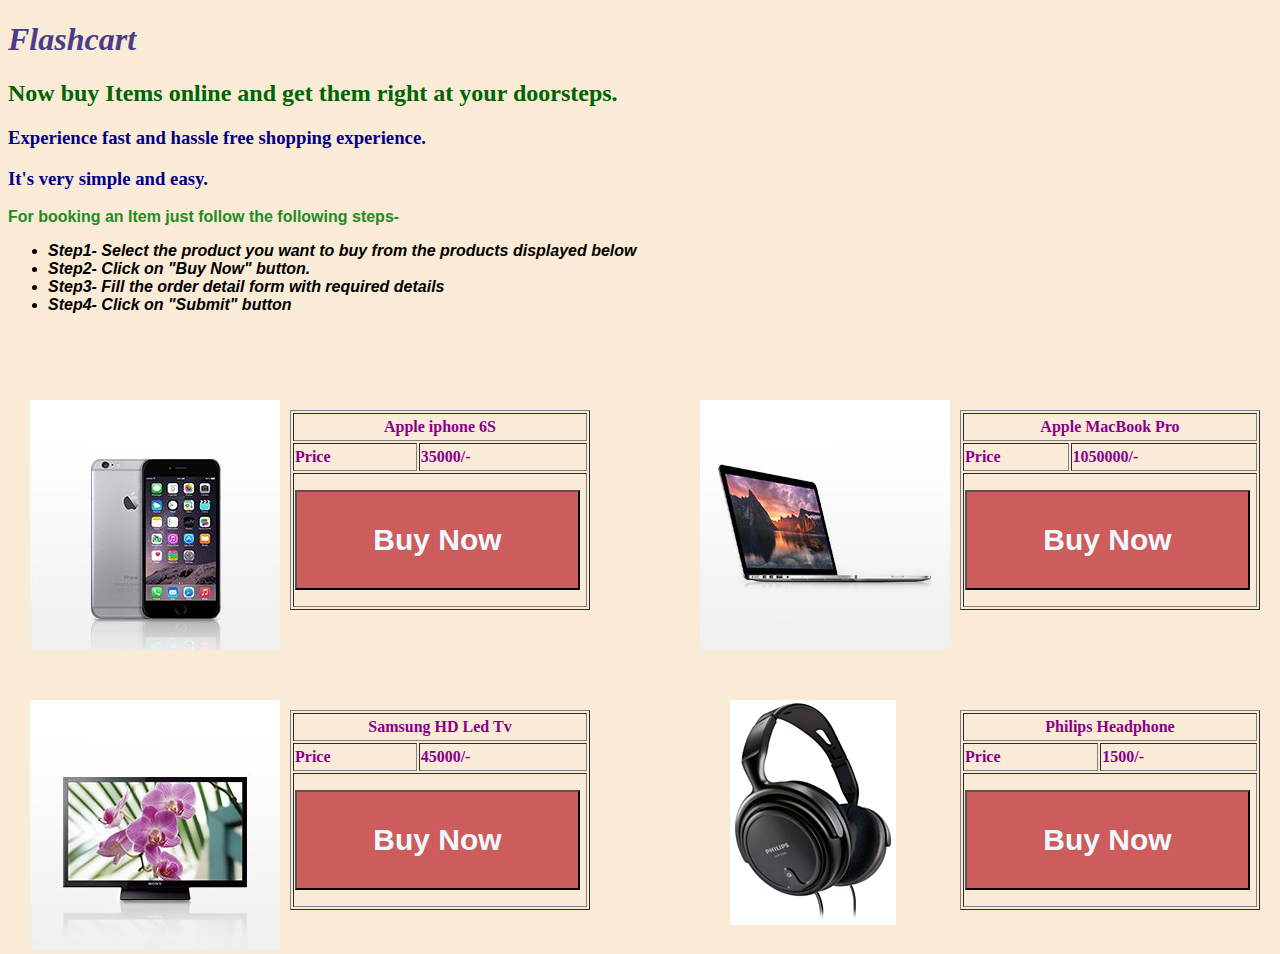
<file: WebContent/index.html>
<!DOCTYPE html>
<!-- /*  -> Designed for testing and development purposes.
      *  -> Project to design a small eLogistics prototype.
      *  -> Development Phase - Premature.
      *  -> Project Type - Educational.
      *  -> Institute - University Institute Of Technology, Burdwan University.
      *  -> Owner/Code file Designer :
      *             @ Name - Avinash Singh.
      *             @ Department - Computer Science And Engineering.
      *             @ Roll.Number - 2014_1016.
      *             @ Email - N/A.
      *  -> Copyright Norms - Every piece of code given below
      *                       has been written by 'Avinash2796'©,
      *                       and he holds the rights to the file. Not meant to be
      *                       copied or tampered without prior permission
      *                       from the author.
      *  -> Guide - Asst.Proff. Dr. Sumit Gupta.
      */ -->
<html>

    <head>
        <meta charset="utf-8">
        <meta http-equiv="X-UA-Compatible" content="IE=edge">
        <title>FLASHCART SERVICES</title>
        <meta name="description" content="An interactive webpage for parcel booking ">
         <link rel="stylesheet" type="text/css" href="stylesheets/mainpage.css"/>
    </head>
    <body>
        <h1>Flashcart </h1>
             <h2>
        Now buy Items online and get them right at your doorsteps.
        </h2>
        <h3>
        Experience fast and hassle free shopping experience.
        </h3>
        <h3>It's very simple and easy.</h3>
        <p>
        For booking an Item just follow the following steps-
        <ul>
         <li>Step1- Select the product you want to buy from the products displayed below</li>
            <li>Step2- Click on "Buy Now" button.
            </li>
            <li>Step3- Fill the order detail form with required details
            </li>
            <li>Step4- Click on "Submit" button
            </li>
        </ul>

        <div id="Item1">
            <img src="images/1-Mobile-Phones-Voodoo-Cat-tile._V332998663_.jpg">
            <table id="tb1" border="1">
                <tr>
                    <th colspan="2">Apple iphone 6S  </th>
                </tr>
                <tr>
                <td>Price</td>
                    <td> 35000/- </td>
                </tr>
                <tr>
                    <td colspan="2">
                     <form >

                         <a href="orderform.html">
                              <input type="button" value="Buy Now">
                         </a>
                    </form>
                    </td>

                </tr>
            </table>

        </div>




        <div id="Item2">
    <img src="images/2-Laptops-Voodoo-Cat-tile._V333043559_.jpg">
            <table id="tb2" border="1">
                <tr>
                    <th colspan="2">Apple MacBook Pro  </th>
                </tr>
                <tr>
                <td>Price</td>
                    <td>1050000/-</td>
                </tr>
                 <tr>
                    <td colspan="2">
                     <form action="orderform.html" method="post">
                    <input type="submit" value="Buy Now">
                    </form>
                    </td>

                </tr>
            </table>

    </div>

        <div id="Item3">
    <img src="images/6-Television-Voodoo-Cat-tile._V333043556_.jpg">
             <table id="tb3" border="1">
                <tr>
                    <th colspan="2">Samsung HD Led Tv</th>
                </tr>
                <tr>
                <td>Price</td>
                    <td> 45000/-</td>
                </tr>
                  <tr>
                    <td colspan="2">
                     <form>
                      <a href="orderform.html">
                              <input type="button" value="Buy Now">
                         </a>
                    </form>
                    </td>

                </tr>
            </table>

    </div>

        <div id="Item4">
    <img src="images/head.png">
            <table id="tb3" border="1">
                <tr>
                    <th colspan="2">Philips Headphone  </th>
                </tr>
                <tr>
                <td>Price</td>
                    <td> 1500/-</td>
                </tr>
                 <tr>
                    <td colspan="2">
                     <form>
                      <a href="orderform.html">
                              <input type="button" value="Buy Now">
                         </a>
                    </form>
                    </td>

                </tr>
            </table>
    </div>
    </body>
</html>
</file>
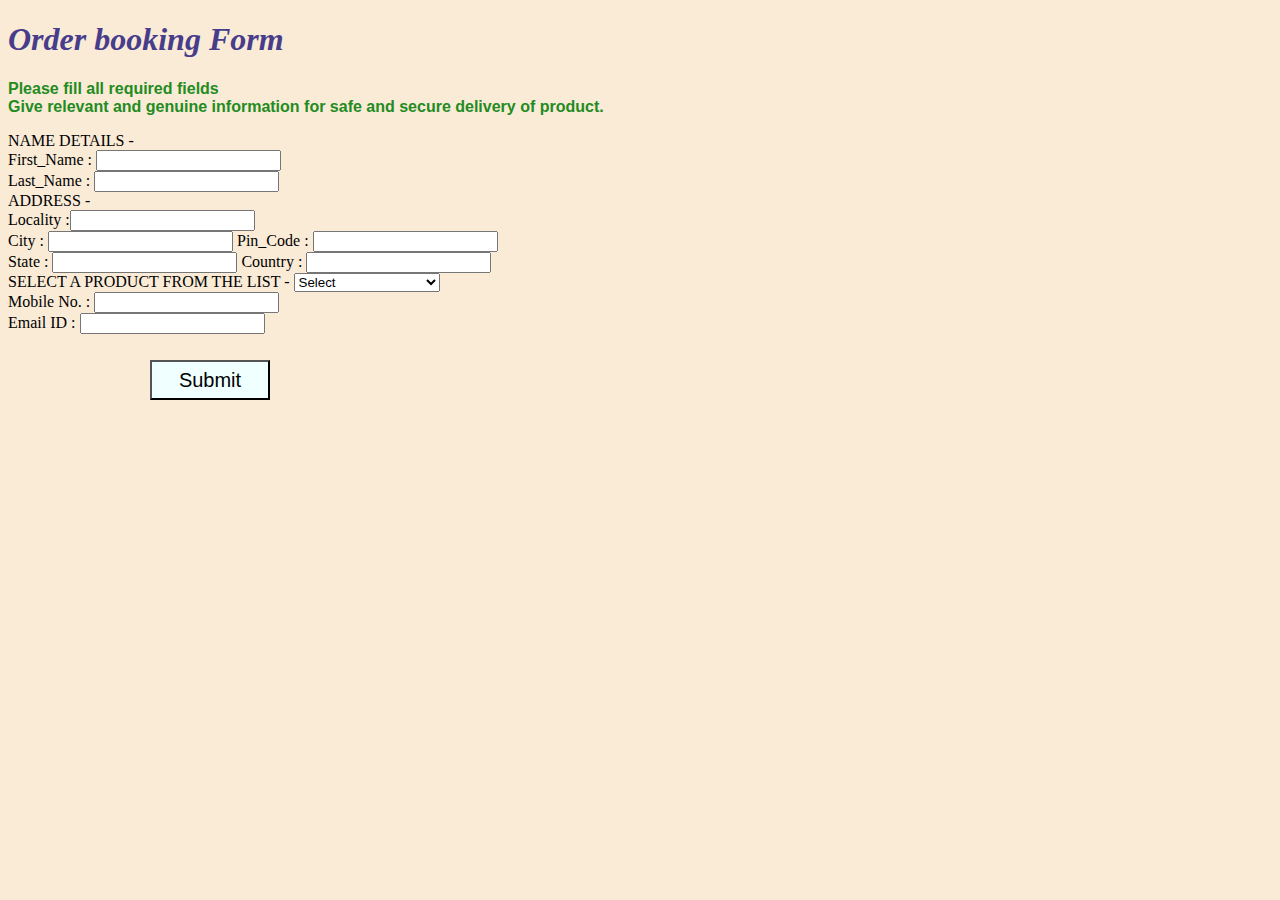
<file: WebContent/orderform.html>
<!DOCTYPE html>
<!-- /*  -> Designed for testing and development purposes.
      *  -> Project to design a small eLogistics prototype.
      *  -> Development Phase - Premature.
      *  -> Project Type - Educational.
      *  -> Institute - University Institute Of Technology, Burdwan University.
      *  -> Owner/Code file Designer :
      *             @ Name - Avinash Singh.
      *             @ Department - Computer Science And Engineering.
      *             @ Roll.Number - 2014_1016.
      *             @ Email - N/A.
      *  -> Copyright Norms - Every piece of code given below
      *                       has been written by 'Avinash2796'©,
      *                       and he holds the rights to the file. Not meant to be
      *                       copied or tampered without prior permission
      *                       from the author.
      *  -> Guide - Asst.Proff. Dr. Sumit Gupta.
      */ -->
<html>
    <head>
        <meta charset="utf-8">
        <meta http-equiv="X-UA-Compatible" content="IE=edge">
        <title>ORDER FORM</title>
        <meta name="description" content="An interactive webpage for parcel booking ">
         <link rel="stylesheet" type="text/css" href="stylesheets/orderpage.css"/>
    </head>
    <script>
         function display_alert()
         {

            alert("Site under construction");
         }
    </script>
   <body>
    <div>
    <h1>Order booking Form</h1>
        <p>Please fill all required fields<br/>Give relevant and genuine information for safe and secure delivery of product.</p>
    <form id="form1" method="post" action="mainServlet">
        NAME DETAILS -
        <br/>
        First_Name : <input type="text" name="custofname"/>
        <br/>
        Last_Name : <input type="text" name="custolname"/>
        <br/>
        ADDRESS -
        <br/>
        Locality :<input type="text" name="locality"/>
        <br/>
        City : <input  type="text" name="city"/>  Pin_Code : <input type="text" name="pin" maxlength="6"/>
        <br/>
        State : <input type="text" name="state"/>  Country : <input type="text" name="country">
       <br/>
       SELECT A PRODUCT FROM THE LIST -
       <select name="products">
         <option> Select </option>
         <option> Apple iphone 6S</option>
         <option> Apple MacBook Pro</option>
         <option> Samsung HD Led Tv</option>
         <option> Philips Headphone</option>
       </select>
       <br/>
       Mobile No. : <input type="text" name="mobno" maxlength="10"/>
       <br/>
       Email ID : <input type="text" name="Email"/>
       <br/>
       <input id=btn1 type="submit" name="GO!"/>
    </form>
    </div>
   </body>
</html>
</file>
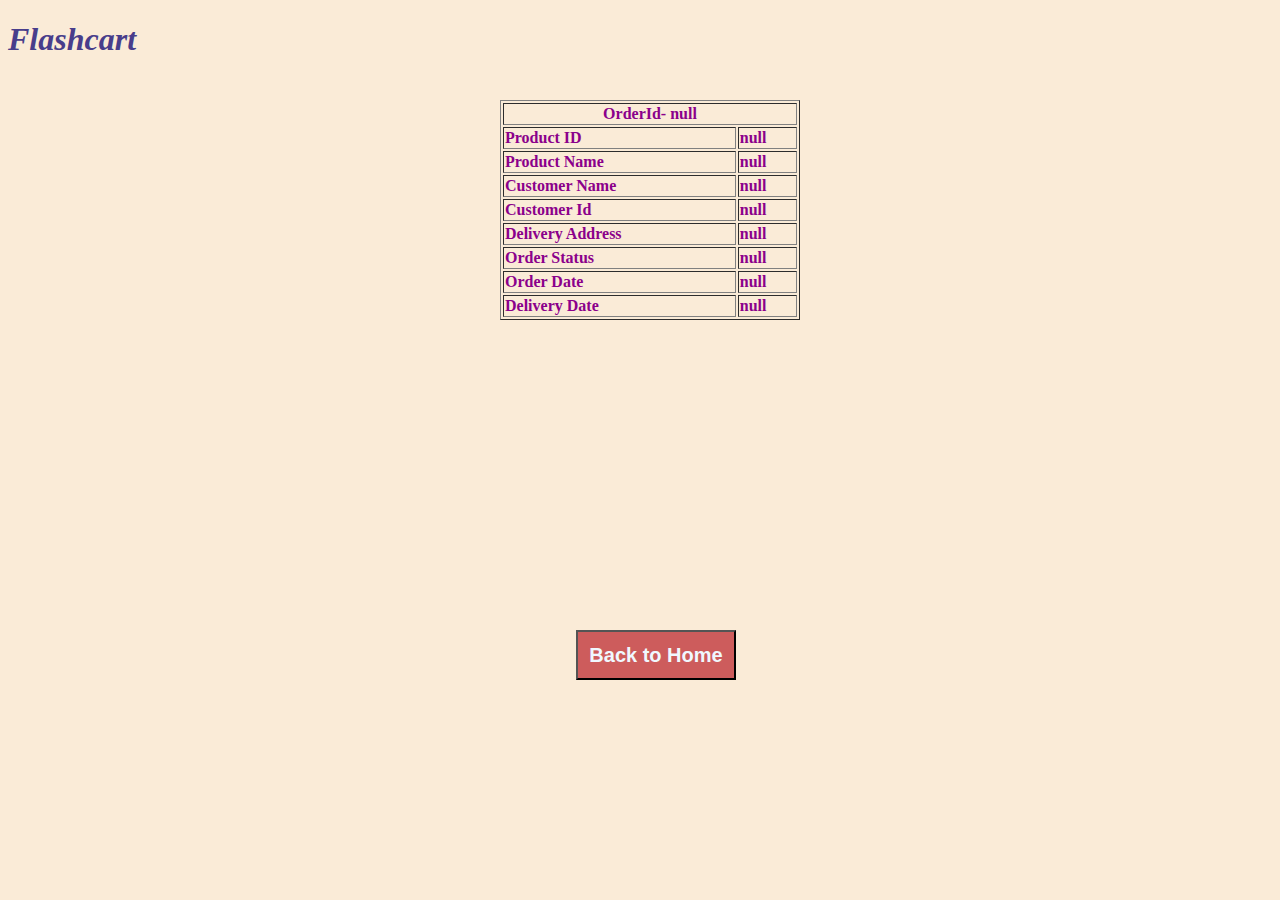
<file: WebContent/ordersummary.html>
<!DOCTYPE html>
<!-- /*  -> Designed for testing and development purposes.
      *  -> Project to design a small eLogistics prototype.
      *  -> Development Phase - Premature.
      *  -> Project Type - Educational.
      *  -> Institute - University Institute Of Technology, Burdwan University.
      *  -> Owner/Code file Designer :
      *             @ Name - Avinash Singh.
      *             @ Department - Computer Science And Engineering.
      *             @ Roll.Number - 2014_1016.
      *             @ Email - N/A.
      *  -> Copyright Norms - Every piece of code given below
      *                       has been written by 'Avinash2796'©,
      *                       and he holds the rights to the file. Not meant to be
      *                       copied or tampered without prior permission
      *                       from the author.
      *  -> Guide - Asst.Proff. Dr. Sumit Gupta.
      */ -->
<html>

    <head>
        <meta charset="utf-8">
        <meta http-equiv="X-UA-Compatible" content="IE=edge">
        <title>ORDER SUMMARY</title>
        <meta name="description" content="An interactive webpage for parcel booking ">
         <link rel="stylesheet" type="text/css" href="stylesheets/ordersummary.css"/>
    </head>
    <script>
         function getParameterByName(name, url)
         {
              if (!url) url = window.location.href;
              name = name.replace(/[\[\]]/g, "\\$&");
              var regex = new RegExp("[?&]" + name + "(=([^&#]*)|&|#|$)"),
              results = regex.exec(url);
              if (!results) return null;
              if (!results[2]) return '';
              return decodeURIComponent(results[2].replace(/\+/g, " "));
         }
    </script>
    <body>
        <h1>Flashcart</h1>

        <div id="od1">
            <table id="order"  border="1">
                <tr>
                    <th colspan="2">OrderId- <script> document.write(getParameterByName("Od_id")); </script></th>
                </tr>
                <tr>
                <td>Product ID</td>
                    <td><script> document.write(getParameterByName("Pr_id")); </script></td>
                </tr>
                <tr>
                <td>Product Name</td>
                    <td><script> document.write(getParameterByName("Pr_name")); </script></td>

                </tr>
                <tr>
                <td>Customer Name</td>
                    <td><script> document.write(getParameterByName("Ur_nm")); </script></td>

                </tr>
                <tr>
                <td>Customer Id</td>
                    <td><script> document.write(getParameterByName("Ur_id")); </script></td>

                </tr>
                <tr>
                <td>Delivery Address</td>
                    <td><script> document.write(getParameterByName("Addr")); </script></td>

                </tr>
                <tr>
                <td>Order Status</td>
                    <td><script> document.write(getParameterByName("Stat")); </script></td>

                </tr>
                <tr>
                <td>Order Date</td>
                    <td><script> document.write(getParameterByName("Odt")); </script></td>

                </tr>
                <tr>
                <td>Delivery Date</td>
                    <td><script> document.write(getParameterByName("Ddt")); </script></td>

                </tr>

            </table>
        </div>
         <form id="fm1" >

                         <a href="index.html">
                              <input id="back" type="button" value="Back to Home">
                         </a>
                    </form>

    </body>
</html>
</file>
<file: WebContent/stylesheets/mainpage.css>
/*  -> Designed for testing and development purposes.
      *  -> Project to design a small eLogistics prototype.
      *  -> Development Phase -- Premature.
      *  -> Project Type -- Educational.
      *  -> Institute -- University Institute Of Technology, Burdwan University.
      *  -> Owner/Code file Designer :
      *             @ Name - Avinash Singh.
      *             @ Department - Computer Science And Engineering.
      *             @ Roll.Number - 2014_1016.
      *             @ Email - N/A.
      *  -> Copyright Norms - Every piece of code given below
      *                       has been written by 'Avinash2796'©,
      *                       and he holds the rights to the file. Not meant to be
      *                       copied or tampered without prior permission
      *                       from the author.
      *  -> Guide - Asst.Proff. Dr. Sumit Gupta.
      */
 h1{
         color:darkslateblue;
              font-weight: bold;
              font-style: italic;
              font-family:Verdana;

}
h2
{
     color:darkgreen;
              font-weight: bold;
              font-style:normal;
              font-family:Calibri;
}
h3
{
     color:darkblue;
              font-weight: bold;
              font-style:normal;
              font-family:Calibri;
}
     body
        {

            background-color:antiquewhite;
            background-repeat: no-repeat;
            background-size:auto;

        }
#Item1
{

    position: absolute;
    width:650px;
    height: 250px;
    top: 400px;
    left:30px;

}
#tb1
{
    position: absolute;
    top: 10px;
    left:260px;
    width: 300px;
    height:200px;

}
#Item2
{

    position: absolute;
    width:650px;
    top: 400px;
    left:700px;
}
#tb2
{
    position: absolute;
    top: 10px;
    left:260px;
    width: 300px;
    height:200px;
}
#Item3
{

    position: absolute;
    width:650px;
    top: 700px;
    left:30px;
}
#tb3
{
    position: absolute;
    top: 10px;
    left:260px;
    width: 300px;
    height:200px;
}
#Item4
{

    position: absolute;
    width:650px;
    top: 700px;
    left:700px;
}
#tb4
{
    position: absolute;
    top: 10px;
    left:260px;
    width: 300px;
    height:200px;
}
p
{
     color:forestgreen;
              font-weight: bold;
              font-style:normal;
              font-family:sans-serif;
}
ul
{
     color:black;
              font-weight: bold;
              font-style:italic;
              font-family:Arial;
}
table
{
    font-family: Calibri;
    color:darkmagenta;
    font-weight: bold;
}
input
{
    width: 285px;
    height: 100px;
    color:aliceblue;
    font-size: 30px;
    background-color: indianred;
    font-weight: bold;
}
</file>
<file: WebContent/stylesheets/orderpage.css>
/*  -> Designed for testing and development purposes.
      *  -> Project to design a small eLogistics prototype.
      *  -> Development Phase -- Premature.
      *  -> Project Type -- Educational.
      *  -> Institute -- University Institute Of Technology, Burdwan University.
      *  -> Owner/Code file Designer :
      *             @ Name - Avinash Singh.
      *             @ Department - Computer Science And Engineering.
      *             @ Roll.Number - 2014_1016.
      *             @ Email - N/A.
      *  -> Copyright Norms - Every piece of code given below
      *                       has been written by 'Avinash2796'©,
      *                       and he holds the rights to the file. Not meant to be
      *                       copied or tampered without prior permission
      *                       from the author.
      *  -> Guide - Asst.Proff. Dr. Sumit Gupta.
      */
   h1{
         color:darkslateblue;
              font-weight: bold;
              font-style: italic;
              font-family:Verdana;

        }
h3
{
     color:darkblue;
              font-weight: bold;
              font-style:normal;
              font-family:Calibri;
}

  body
        {

            background-color:antiquewhite;
            background-repeat: no-repeat;
            background-size:auto;

        }
#btn1
{
    position: absolute;
     width: 120px;
     height: 40px;
    color:black;
    font-size: 20px;
    background-color:azure;
    font-weight:500;
    left: 150px;
    top:360px;

}
p
{
     color:forestgreen;
              font-weight: bold;
              font-style:normal;
              font-family:sans-serif;
}
</file>
<file: WebContent/stylesheets/ordersummary.css>
/*  -> Designed for testing and development purposes.
      *  -> Project to design a small eLogistics prototype.
      *  -> Development Phase -- Premature.
      *  -> Project Type -- Educational.
      *  -> Institute -- University Institute Of Technology, Burdwan University.
      *  -> Owner/Code file Designer :
      *             @ Name - Avinash Singh.
      *             @ Department - Computer Science And Engineering.
      *             @ Roll.Number - 2014_1016.
      *             @ Email - N/A.
      *  -> Copyright Norms - Every piece of code given below
      *                       has been written by 'Avinash2796'©,
      *                       and he holds the rights to the file. Not meant to be
      *                       copied or tampered without prior permission
      *                       from the author.
      *  -> Guide - Asst.Proff. Dr. Sumit Gupta.
      */
          h1{
         color:darkslateblue;
              font-weight: bold;
              font-style: italic;
              font-family:Verdana;

        }
h2
{
     color:darkgreen;
              font-weight: bold;
              font-style:normal;
              font-family:Calibri;
}
h3
{
     color:darkblue;
              font-weight: bold;
              font-style:normal;
              font-family:Calibri;
}
     body
        {

            background-color:antiquewhite;
            background-repeat: no-repeat;
            background-size:auto;

        }
#Item1
{

    position: absolute;
    width:650px;
    height: 250px;
    top: 400px;
    left:30px;

}
#tb1
{
    position: absolute;
    top: 10px;
    left:260px;
    width: 300px;
    height:200px;

}
#Item2
{

    position: absolute;
    width:650px;
    top: 400px;
    left:700px;
}
#tb2
{
    position: absolute;
    top: 10px;
    left:260px;
    width: 300px;
    height:200px;
}
#Item3
{

    position: absolute;
    width:650px;
    top: 700px;
    left:30px;
}
#tb3
{
    position: absolute;
    top: 10px;
    left:260px;
    width: 300px;
    height:200px;
}
#Item4
{

    position: absolute;
    width:650px;
    top: 700px;
    left:700px;
}
#tb4
{
    position: absolute;
    top: 10px;
    left:260px;
    width: 300px;
    height:200px;
}
p
{
     color:forestgreen;
              font-weight: bold;
              font-style:normal;
              font-family:sans-serif;
}
ul
{
     color:black;
              font-weight: bold;
              font-style:italic;
              font-family:Arial;
}
table
{
    font-family: Calibri;
    color:darkmagenta;
    font-weight: bold;
}
#order
{
    position:absolute;

    height: 200px;
    width: 300px;



}
#od1
{
    position: absolute;
    top:100px;
    left:500px;

}
input
{
    width: 160px;
    height: 50px;
    color:aliceblue;
    font-size: 20px;
    background-color: indianred;
    font-weight: bold;
}
#fm1
{
    position: absolute;
    top: 70%;
    left: 45%;
}
.loader {
    position: absolute;

    border: 16px solid #f3f3f3; /* Light grey */
    border-top: 16px solid #3498db; /* Blue */
    border-radius: 50%;
    width: 120px;
    height: 120px;
    animation: spin 2s linear infinite;
}


@keyframes spin {
    0% { transform: rotate(0deg); }
    100% { transform: rotate(360deg); }
}
</file>
